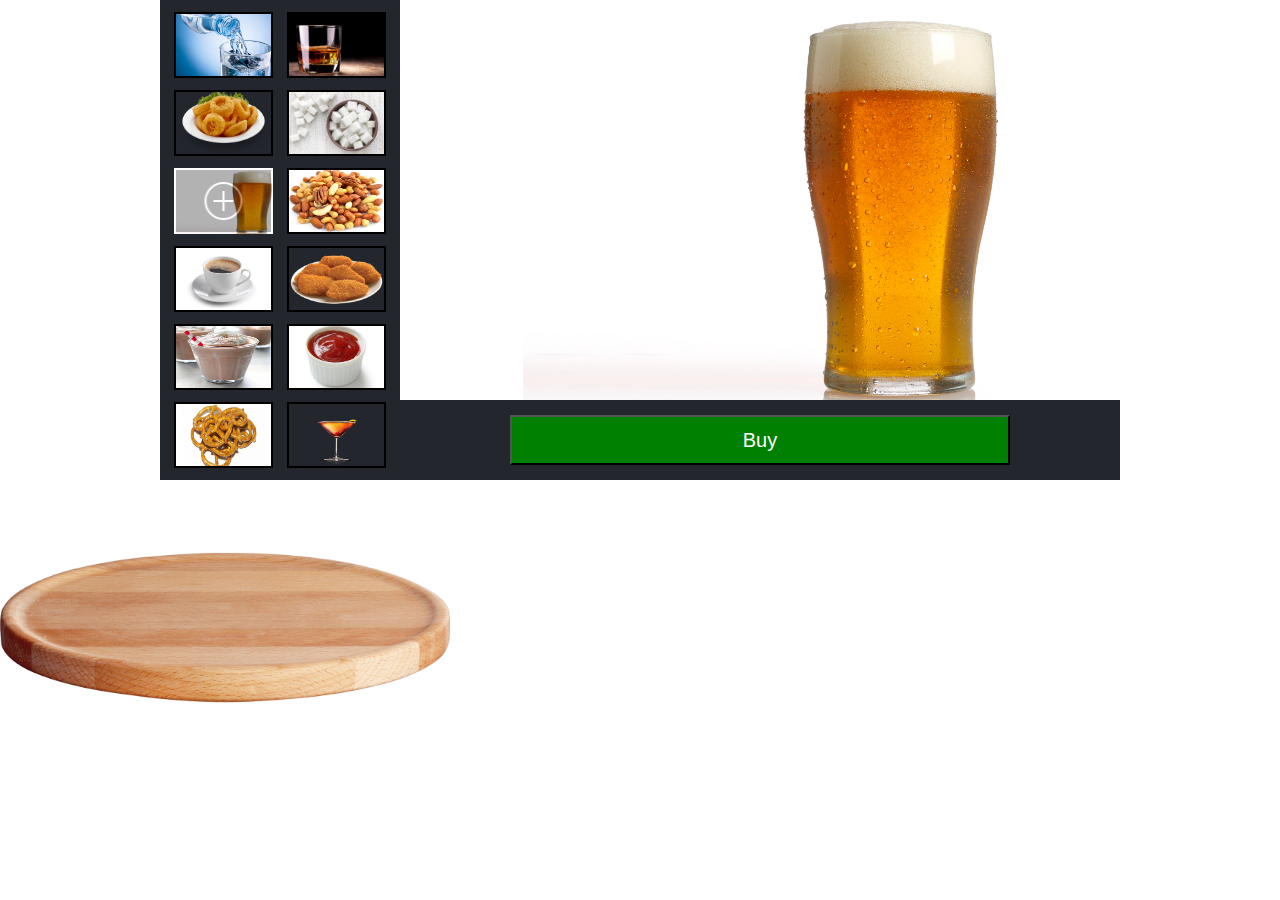
<file: Site/index.html>
﻿<!DOCTYPE html>
<html>
<head>
    <meta charset="utf-8">
    <meta name="viewport" content="width=device-width, initial-scale=1.0">
    <title>BarISTa</title>
</head>
<body style="padding:0px; margin:0px; background-color:#fff;font-family:Arial, sans-serif">

    <!-- #region Jssor Slider Begin -->

    <!-- Generated by Jssor Slider Maker. -->
    <!-- This demo works with jquery library -->
    <link rel="stylesheet" href="https://maxcdn.bootstrapcdn.com/bootstrap/3.3.6/css/bootstrap.min.css" integrity="sha384-1q8mTJOASx8j1Au+a5WDVnPi2lkFfwwEAa8hDDdjZlpLegxhjVME1fgjWPGmkzs7" crossorigin="anonymous">
    <link rel="stylesheet" href="https://maxcdn.bootstrapcdn.com/font-awesome/4.5.0/css/font-awesome.min.css">
    <script type="text/javascript" src="js/jquery-1.9.1.min.js"></script>
    <script type="text/javascript" src="js/jssor.slider.mini.js"></script>
    <!-- use jssor.slider.debug.js instead for debug -->
    <script>
        jQuery(document).ready(function ($) {
            
            var jssor_1_SlideshowTransitions = [
              {$Duration:1200,$Zoom:1,$Easing:{$Zoom:$Jease$.$InCubic,$Opacity:$Jease$.$OutQuad},$Opacity:2},
              {$Duration:1000,$Zoom:11,$SlideOut:true,$Easing:{$Zoom:$Jease$.$InExpo,$Opacity:$Jease$.$Linear},$Opacity:2},
              {$Duration:1200,$Zoom:1,$Rotate:1,$During:{$Zoom:[0.2,0.8],$Rotate:[0.2,0.8]},$Easing:{$Zoom:$Jease$.$Swing,$Opacity:$Jease$.$Linear,$Rotate:$Jease$.$Swing},$Opacity:2,$Round:{$Rotate:0.5}},
              {$Duration:1000,$Zoom:11,$Rotate:1,$SlideOut:true,$Easing:{$Zoom:$Jease$.$InExpo,$Opacity:$Jease$.$Linear,$Rotate:$Jease$.$InExpo},$Opacity:2,$Round:{$Rotate:0.8}},
              {$Duration:1200,x:0.5,$Cols:2,$Zoom:1,$Assembly:2049,$ChessMode:{$Column:15},$Easing:{$Left:$Jease$.$InCubic,$Zoom:$Jease$.$InCubic,$Opacity:$Jease$.$Linear},$Opacity:2},
              {$Duration:1200,x:4,$Cols:2,$Zoom:11,$SlideOut:true,$Assembly:2049,$ChessMode:{$Column:15},$Easing:{$Left:$Jease$.$InExpo,$Zoom:$Jease$.$InExpo,$Opacity:$Jease$.$Linear},$Opacity:2},
              {$Duration:1200,x:0.6,$Zoom:1,$Rotate:1,$During:{$Left:[0.2,0.8],$Zoom:[0.2,0.8],$Rotate:[0.2,0.8]},$Easing:{$Left:$Jease$.$Swing,$Zoom:$Jease$.$Swing,$Opacity:$Jease$.$Linear,$Rotate:$Jease$.$Swing},$Opacity:2,$Round:{$Rotate:0.5}},
              {$Duration:1000,x:-4,$Zoom:11,$Rotate:1,$SlideOut:true,$Easing:{$Left:$Jease$.$InExpo,$Zoom:$Jease$.$InExpo,$Opacity:$Jease$.$Linear,$Rotate:$Jease$.$InExpo},$Opacity:2,$Round:{$Rotate:0.8}},
              {$Duration:1200,x:-0.6,$Zoom:1,$Rotate:1,$During:{$Left:[0.2,0.8],$Zoom:[0.2,0.8],$Rotate:[0.2,0.8]},$Easing:{$Left:$Jease$.$Swing,$Zoom:$Jease$.$Swing,$Opacity:$Jease$.$Linear,$Rotate:$Jease$.$Swing},$Opacity:2,$Round:{$Rotate:0.5}},
              {$Duration:1000,x:4,$Zoom:11,$Rotate:1,$SlideOut:true,$Easing:{$Left:$Jease$.$InExpo,$Zoom:$Jease$.$InExpo,$Opacity:$Jease$.$Linear,$Rotate:$Jease$.$InExpo},$Opacity:2,$Round:{$Rotate:0.8}},
              {$Duration:1200,x:0.5,y:0.3,$Cols:2,$Zoom:1,$Rotate:1,$Assembly:2049,$ChessMode:{$Column:15},$Easing:{$Left:$Jease$.$InCubic,$Top:$Jease$.$InCubic,$Zoom:$Jease$.$InCubic,$Opacity:$Jease$.$OutQuad,$Rotate:$Jease$.$InCubic},$Opacity:2,$Round:{$Rotate:0.7}},
              {$Duration:1000,x:0.5,y:0.3,$Cols:2,$Zoom:1,$Rotate:1,$SlideOut:true,$Assembly:2049,$ChessMode:{$Column:15},$Easing:{$Left:$Jease$.$InExpo,$Top:$Jease$.$InExpo,$Zoom:$Jease$.$InExpo,$Opacity:$Jease$.$Linear,$Rotate:$Jease$.$InExpo},$Opacity:2,$Round:{$Rotate:0.7}},
              {$Duration:1200,x:-4,y:2,$Rows:2,$Zoom:11,$Rotate:1,$Assembly:2049,$ChessMode:{$Row:28},$Easing:{$Left:$Jease$.$InCubic,$Top:$Jease$.$InCubic,$Zoom:$Jease$.$InCubic,$Opacity:$Jease$.$OutQuad,$Rotate:$Jease$.$InCubic},$Opacity:2,$Round:{$Rotate:0.7}},
              {$Duration:1200,x:1,y:2,$Cols:2,$Zoom:11,$Rotate:1,$Assembly:2049,$ChessMode:{$Column:19},$Easing:{$Left:$Jease$.$InCubic,$Top:$Jease$.$InCubic,$Zoom:$Jease$.$InCubic,$Opacity:$Jease$.$OutQuad,$Rotate:$Jease$.$InCubic},$Opacity:2,$Round:{$Rotate:0.8}}
            ];
            
            var jssor_1_options = {
              $FillMode: 1,
              $SlideshowOptions: {
                $Class: $JssorSlideshowRunner$,
                $Transitions: jssor_1_SlideshowTransitions,
                $TransitionsOrder: 1
              },
              $ArrowNavigatorOptions: {
                $Class: $JssorArrowNavigator$
              },
              $ThumbnailNavigatorOptions: {
                $Class: $JssorThumbnailNavigator$,
                $Rows: 2,
                $Cols: 6,
                $SpacingX: 14,
                $SpacingY: 12,
                $Orientation: 2,
                $Align: 156
              }
            };
            
            var jssor_1_slider = new $JssorSlider$("jssor_1", jssor_1_options);
            
            //responsive code begin
            //you can remove responsive code if you don't want the slider scales while window resizing
            function ScaleSlider() {
                var refSize = jssor_1_slider.$Elmt.parentNode.clientWidth;
                if (refSize) {
                    refSize = Math.min(refSize, 960);
                    refSize = Math.max(refSize, 300);
                    jssor_1_slider.$ScaleWidth(refSize);
                }
                else {
                    window.setTimeout(ScaleSlider, 30);
                }
            }
            ScaleSlider();
            $(window).bind("load", ScaleSlider);
            $(window).bind("resize", ScaleSlider);
            $(window).bind("orientationchange", ScaleSlider);
            //responsive code end

            $('#buy-button').on('click', function() {
                var currentSlideId = $(this).data('id');
                localStorage.setItem('id', 'mane');
                location.href="payment.html";
            });
        });
    </script>

    <style>
        
        /* jssor slider arrow navigator skin 05 css */
        /*
        .jssora05l                  (normal)
        .jssora05r                  (normal)
        .jssora05l:hover            (normal mouseover)
        .jssora05r:hover            (normal mouseover)
        .jssora05l.jssora05ldn      (mousedown)
        .jssora05r.jssora05rdn      (mousedown)
        */
        .jssora05l, .jssora05r {
            display: block;
            position: absolute;
            /* size of arrow element */
            width: 40px;
            height: 40px;
            cursor: pointer;
            background: url('img/a17.png') no-repeat;
            overflow: hidden;
        }
        .jssora05l { background-position: -10px -40px; }
        .jssora05r { background-position: -70px -40px; }
        .jssora05l:hover { background-position: -130px -40px; }
        .jssora05r:hover { background-position: -190px -40px; }
        .jssora05l.jssora05ldn { background-position: -250px -40px; }
        .jssora05r.jssora05rdn { background-position: -310px -40px; }

        /* jssor slider thumbnail navigator skin 01 css */
        /*
        .jssort01-99-66 .p            (normal)
        .jssort01-99-66 .p:hover      (normal mouseover)
        .jssort01-99-66 .p.pav        (active)
        .jssort01-99-66 .p.pdn        (mousedown)
        */
        .jssort01-99-66 .p {
            position: absolute;
            top: 0;
            left: 0;
            width: 99px;
            height: 66px;
        }
        div {
            width: 100%;
            height:100%;
        }
        
        .jssort01-99-66 .t {
            position: absolute;
            top: 0;
            left: 0;
            width: 100%;
            height: 100%;
            border: none;
        }
        
        .jssort01-99-66 .w {
            position: absolute;
            top: 0px;
            left: 0px;
            width: 100%;
            height: 100%;
        }
        
        .jssort01-99-66 .c {
            position: absolute;
            top: 0px;
            left: 0px;
            width: 95px;
            height: 62px;
            border: #000 2px solid;
            box-sizing: content-box;
            background: url('img/t01.png') -800px -800px no-repeat;
            _background: none;
        }
        
        .jssort01-99-66 .pav .c {
            top: 2px;
            _top: 0px;
            left: 2px;
            _left: 0px;
            width: 95px;
            height: 62px;
            border: #000 0px solid;
            _border: #fff 2px solid;
            background-position: 50% 50%;
        }
        
        .jssort01-99-66 .p:hover .c {
            top: 0px;
            left: 0px;
            width: 97px;
            height: 64px;
            border: #fff 1px solid;
            background-position: 50% 50%;
        }
        
        .jssort01-99-66 .p.pdn .c {
            background-position: 50% 50%;
            width: 95px;
            height: 62px;
            border: #000 2px solid;
        }

        #buy-button {
            background-color: green;
            color: white;
            width: 500px;
            height:50px;
            position: relative;
            top:415px;
            left:350px;
            font-size: 20px;
        }
        
        * html .jssort01-99-66 .c, * html .jssort01-99-66 .pdn .c, * html .jssort01-99-66 .pav .c {
            /* ie quirks mode adjust */
            width /**/: 99px;
            height /**/: 66px;
        }
        
    </style>

   <div class="container">
    <div class="container" id="jssor_1" style="position: relative; margin: 0 auto; top: 0px; left: 0px; width: 960px; height: 480px; overflow: hidden; visibility: hidden; background-color: #24262e;">
        <!-- Loading Screen -->
        <div data-u="loading" style="position: absolute; top: 0px; left: 0px;">
            <div style="filter: alpha(opacity=70); opacity: 0.7; position: absolute; display: block; top: 0px; left: 0px; width: 100%; height: 100%;"></div>
            <div style="position:absolute;display:block;background:url('img/loading.gif') no-repeat center center;top:0px;left:0px;width:100%;height:100%;"></div>
        </div>
        <div data-u="slides" style="cursor: default; position: relative; top: 0px; left: 240px; width: 720px; height: 400px; overflow: hidden;">
            <div data-p="150.00" style="display: none; background-color: #ffffff;">
                <img id="beer" data-u="image" src="img/beer.jpg" />
                <img data-u="thumb" src="img/beer.jpg" />
            </div>
            <div data-p="150.00" style="display: none; background-color: #ffffff;">
                <img id="snack" data-u="image" src="img/26-best-healthy-snacks_05.jpg" />
                <img data-u="thumb" src="img/26-best-healthy-snacks_05.jpg" />
            </div>
            <div data-p="150.00" style="display: none;">
                <img id="coffee" data-u="image" src="img/coffee-2.jpg" />
                <img data-u="thumb" src="img/coffee-2.jpg" />
            </div>
            <div data-p="150.00" style="display: none; background-color: #ffffff;">
                <img id="nuggets" data-u="image" src="img/chicken-nuggets-chicken.png" />
                <img data-u="thumb" src="img/chicken-nuggets-chicken.png" />
            </div>
            <div data-p="150.00" style="display: none; background-color: #ffffff;">
                <img id="peanut butter milkshake" data-u="image" src="img/chocolate-peanut-butter-milkshake-5.jpg" />
                <img data-u="thumb" src="img/chocolate-peanut-butter-milkshake-5.jpg" />
            </div>
            <div data-p="150.00" style="display: none; background-color: #ffffff;">
                <img id="ketchup" data-u="image" src="img/homemade-healthy-ketchup.jpg" />
                <img data-u="thumb" src="img/homemade-healthy-ketchup.jpg" />
            </div>
            <div data-p="150.00" style="display: none; background-color: #ffffff;">
                <img id = "pretzels" data-u="image" src="img/54ee88eb8d4a9_-_sev-snacks-for-locker-pretzels-s2.jpg" />
                <img data-u="thumb" src="img/54ee88eb8d4a9_-_sev-snacks-for-locker-pretzels-s2.jpg" />
            </div>
            <div data-p="150.00" style="display: none; background-color: #ffffff;">
                <img id="cocktail manhattan" data-u="image" src="img/cocktail_manhattan-1.png" />
                <img data-u="thumb" src="img/cocktail_manhattan-1.png" />
            </div>
            <div data-p="150.00" style="display: none; background-color: #ffffff;">
                <img id="chips" data-u="image" src="img/chips.jpg" />
                <img data-u="thumb" src="img/chips.jpg" />
            </div>
            <div data-p="150.00" style="display: none; background-color: #ffffff;">
                <img id="pom juice" data-u="image" src="img/pom-juice.jpg" />
                <img data-u="thumb" src="img/pom-juice.jpg" />
            </div>
            <div data-p="150.00" style="display: none; background-color: #ffffff;">
                <img id="ice" data-u="image" src="img/ice_png9324.png" />
                <img data-u="thumb" src="img/ice_png9324.png" />
            </div>
            <div data-p="150.00" style="display: none; background-color: #ffffff;">
                <img id="cocktail" data-u="image" src="img/cocktail.png" />
                <img data-u="thumb" src="img/cocktail.png" />
            </div>
            <div data-p="150.00" style="display: none;">
                <img  id="shutter" data-u="image" src="img/shutterstock_146471507.jpg" />
                <img data-u="thumb" src="img/shutterstock_146471507.jpg" />
            </div>
            <div data-p="150.00" style="display: none;">
                <img id="whiskey" data-u="image" src="img/whiskey-3.jpg" />
                <img data-u="thumb" src="img/whiskey-3.jpg" />
            </div>
            <div data-p="150.00" style="display: none; background-color: #ffffff;">
                <img id="onion-rings" data-u="image" src="img/onion_rings.png" />
                <img data-u="thumb" src="img/onion_rings.png" />
            </div>
            <div data-p="150.00" style="display: none; background-color: #ffffff;">
                <img id="sugar" data-u="image" src="img/sugar.jpg" />
                <img data-u="thumb" src="img/sugar.jpg" />
            </div>
        </div>
        <!-- Thumbnail Navigator -->
        <div data-u="thumbnavigator" class="jssort01-99-66" style="position:absolute;left:0px;top:0px;width:240px;height:480px;" data-autocenter="2">
            <!-- Thumbnail Item Skin Begin -->
            <div data-u="slides" style="cursor: default;">
                <div data-u="prototype" class="p">
                    <div class="w">
                        <div data-u="thumbnailtemplate" class="t"></div>
                    </div>
                    <div class="c"></div>
                </div>
            </div>
            <!-- Thumbnail Item Skin End -->
        </div>
        <!-- Arrow Navigator -->
        <span data-u="arrowleft" class="jssora05l" style="top:158px;left:248px;width:40px;height:40px;" data-autocenter="2"></span>
        <span data-u="arrowright" class="jssora05r" style="top:158px;right:8px;width:40px;height:40px;" data-autocenter="2"></span>
        <button id="buy-button" class="button">Buy</button>
    </div>

 
        <img class="center-block" id="plate" src="img/alessi-tonale-beechwood-plate-1.jpg" width=450/>
    </div>


    

    <!-- #endregion Jssor Slider End -->
</body>
</html>
</file>
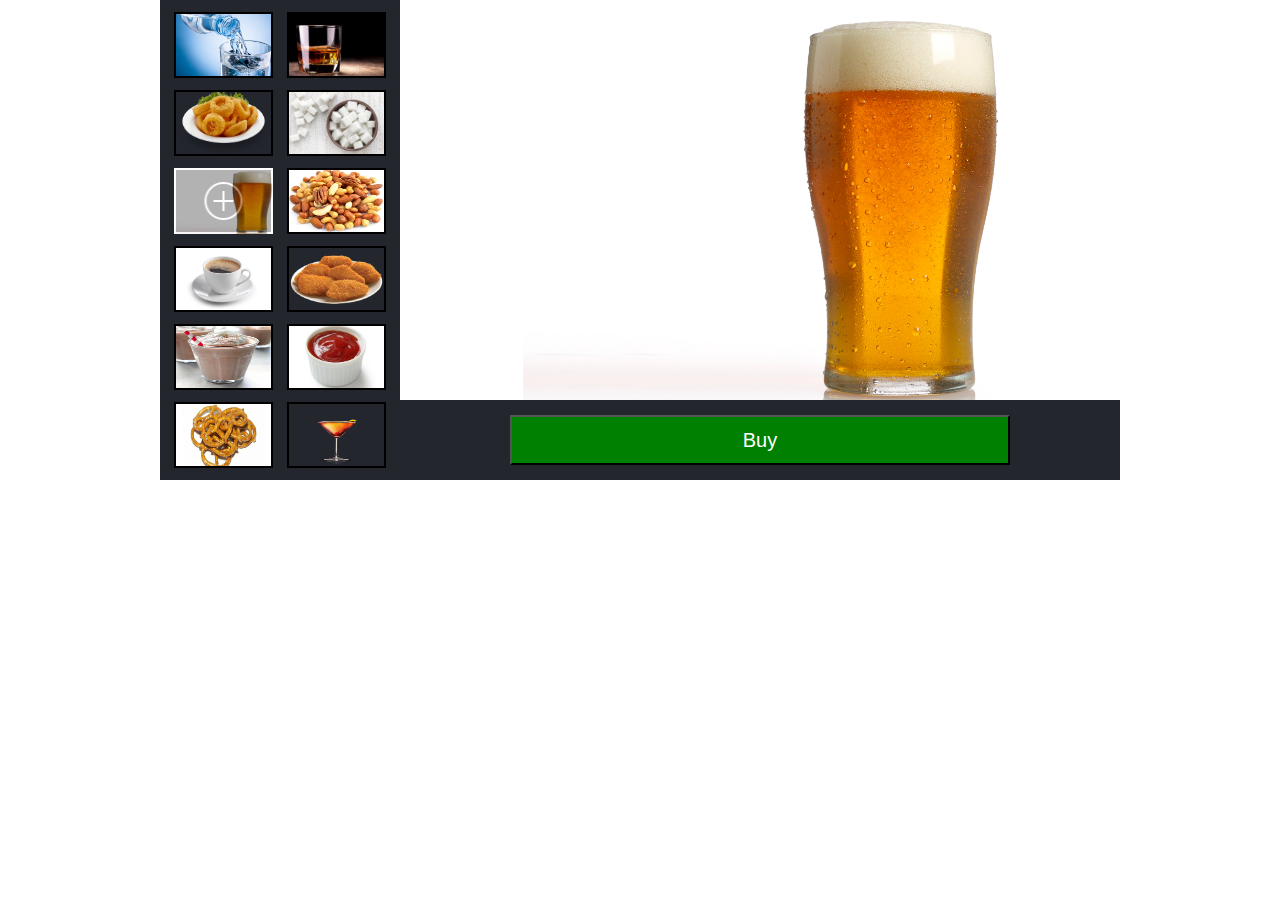
<file: Site/with-jquery.html>
﻿<!DOCTYPE html>
<html>
<head>
    <meta charset="utf-8">
    <meta name="viewport" content="width=device-width, initial-scale=1.0">
    <title>BarISTa</title>
</head>
<body style="padding:0px; margin:0px; background-color:#fff;font-family:Arial, sans-serif">

    <!-- #region Jssor Slider Begin -->

    <!-- Generated by Jssor Slider Maker. -->
    <!-- This demo works with jquery library -->
    <link rel="stylesheet" href="https://maxcdn.bootstrapcdn.com/bootstrap/3.3.6/css/bootstrap.min.css" integrity="sha384-1q8mTJOASx8j1Au+a5WDVnPi2lkFfwwEAa8hDDdjZlpLegxhjVME1fgjWPGmkzs7" crossorigin="anonymous">
    <link rel="stylesheet" href="https://maxcdn.bootstrapcdn.com/font-awesome/4.5.0/css/font-awesome.min.css">
    <script type="text/javascript" src="js/jquery-1.9.1.min.js"></script>
    <script type="text/javascript" src="js/jssor.slider.mini.js"></script>
    <!-- use jssor.slider.debug.js instead for debug -->
    <script>
        jQuery(document).ready(function ($) {
            
            var jssor_1_SlideshowTransitions = [
              {$Duration:1200,$Zoom:1,$Easing:{$Zoom:$Jease$.$InCubic,$Opacity:$Jease$.$OutQuad},$Opacity:2},
              {$Duration:1000,$Zoom:11,$SlideOut:true,$Easing:{$Zoom:$Jease$.$InExpo,$Opacity:$Jease$.$Linear},$Opacity:2},
              {$Duration:1200,$Zoom:1,$Rotate:1,$During:{$Zoom:[0.2,0.8],$Rotate:[0.2,0.8]},$Easing:{$Zoom:$Jease$.$Swing,$Opacity:$Jease$.$Linear,$Rotate:$Jease$.$Swing},$Opacity:2,$Round:{$Rotate:0.5}},
              {$Duration:1000,$Zoom:11,$Rotate:1,$SlideOut:true,$Easing:{$Zoom:$Jease$.$InExpo,$Opacity:$Jease$.$Linear,$Rotate:$Jease$.$InExpo},$Opacity:2,$Round:{$Rotate:0.8}},
              {$Duration:1200,x:0.5,$Cols:2,$Zoom:1,$Assembly:2049,$ChessMode:{$Column:15},$Easing:{$Left:$Jease$.$InCubic,$Zoom:$Jease$.$InCubic,$Opacity:$Jease$.$Linear},$Opacity:2},
              {$Duration:1200,x:4,$Cols:2,$Zoom:11,$SlideOut:true,$Assembly:2049,$ChessMode:{$Column:15},$Easing:{$Left:$Jease$.$InExpo,$Zoom:$Jease$.$InExpo,$Opacity:$Jease$.$Linear},$Opacity:2},
              {$Duration:1200,x:0.6,$Zoom:1,$Rotate:1,$During:{$Left:[0.2,0.8],$Zoom:[0.2,0.8],$Rotate:[0.2,0.8]},$Easing:{$Left:$Jease$.$Swing,$Zoom:$Jease$.$Swing,$Opacity:$Jease$.$Linear,$Rotate:$Jease$.$Swing},$Opacity:2,$Round:{$Rotate:0.5}},
              {$Duration:1000,x:-4,$Zoom:11,$Rotate:1,$SlideOut:true,$Easing:{$Left:$Jease$.$InExpo,$Zoom:$Jease$.$InExpo,$Opacity:$Jease$.$Linear,$Rotate:$Jease$.$InExpo},$Opacity:2,$Round:{$Rotate:0.8}},
              {$Duration:1200,x:-0.6,$Zoom:1,$Rotate:1,$During:{$Left:[0.2,0.8],$Zoom:[0.2,0.8],$Rotate:[0.2,0.8]},$Easing:{$Left:$Jease$.$Swing,$Zoom:$Jease$.$Swing,$Opacity:$Jease$.$Linear,$Rotate:$Jease$.$Swing},$Opacity:2,$Round:{$Rotate:0.5}},
              {$Duration:1000,x:4,$Zoom:11,$Rotate:1,$SlideOut:true,$Easing:{$Left:$Jease$.$InExpo,$Zoom:$Jease$.$InExpo,$Opacity:$Jease$.$Linear,$Rotate:$Jease$.$InExpo},$Opacity:2,$Round:{$Rotate:0.8}},
              {$Duration:1200,x:0.5,y:0.3,$Cols:2,$Zoom:1,$Rotate:1,$Assembly:2049,$ChessMode:{$Column:15},$Easing:{$Left:$Jease$.$InCubic,$Top:$Jease$.$InCubic,$Zoom:$Jease$.$InCubic,$Opacity:$Jease$.$OutQuad,$Rotate:$Jease$.$InCubic},$Opacity:2,$Round:{$Rotate:0.7}},
              {$Duration:1000,x:0.5,y:0.3,$Cols:2,$Zoom:1,$Rotate:1,$SlideOut:true,$Assembly:2049,$ChessMode:{$Column:15},$Easing:{$Left:$Jease$.$InExpo,$Top:$Jease$.$InExpo,$Zoom:$Jease$.$InExpo,$Opacity:$Jease$.$Linear,$Rotate:$Jease$.$InExpo},$Opacity:2,$Round:{$Rotate:0.7}},
              {$Duration:1200,x:-4,y:2,$Rows:2,$Zoom:11,$Rotate:1,$Assembly:2049,$ChessMode:{$Row:28},$Easing:{$Left:$Jease$.$InCubic,$Top:$Jease$.$InCubic,$Zoom:$Jease$.$InCubic,$Opacity:$Jease$.$OutQuad,$Rotate:$Jease$.$InCubic},$Opacity:2,$Round:{$Rotate:0.7}},
              {$Duration:1200,x:1,y:2,$Cols:2,$Zoom:11,$Rotate:1,$Assembly:2049,$ChessMode:{$Column:19},$Easing:{$Left:$Jease$.$InCubic,$Top:$Jease$.$InCubic,$Zoom:$Jease$.$InCubic,$Opacity:$Jease$.$OutQuad,$Rotate:$Jease$.$InCubic},$Opacity:2,$Round:{$Rotate:0.8}}
            ];
            
            var jssor_1_options = {
              $FillMode: 1,
              $SlideshowOptions: {
                $Class: $JssorSlideshowRunner$,
                $Transitions: jssor_1_SlideshowTransitions,
                $TransitionsOrder: 1
              },
              $ArrowNavigatorOptions: {
                $Class: $JssorArrowNavigator$
              },
              $ThumbnailNavigatorOptions: {
                $Class: $JssorThumbnailNavigator$,
                $Rows: 2,
                $Cols: 6,
                $SpacingX: 14,
                $SpacingY: 12,
                $Orientation: 2,
                $Align: 156
              }
            };
            
            var jssor_1_slider = new $JssorSlider$("jssor_1", jssor_1_options);
            
            //responsive code begin
            //you can remove responsive code if you don't want the slider scales while window resizing
            function ScaleSlider() {
                var refSize = jssor_1_slider.$Elmt.parentNode.clientWidth;
                if (refSize) {
                    refSize = Math.min(refSize, 960);
                    refSize = Math.max(refSize, 300);
                    jssor_1_slider.$ScaleWidth(refSize);
                }
                else {
                    window.setTimeout(ScaleSlider, 30);
                }
            }
            ScaleSlider();
            $(window).bind("load", ScaleSlider);
            $(window).bind("resize", ScaleSlider);
            $(window).bind("orientationchange", ScaleSlider);
            //responsive code end

            $('#buy-button').on('click', function() {
                var currentSlideId = $(this).data('id');
                localStorage.setItem('id', 'mane');
                location.href="payment.html";
            });
        });
    </script>

    <style>
        
        /* jssor slider arrow navigator skin 05 css */
        /*
        .jssora05l                  (normal)
        .jssora05r                  (normal)
        .jssora05l:hover            (normal mouseover)
        .jssora05r:hover            (normal mouseover)
        .jssora05l.jssora05ldn      (mousedown)
        .jssora05r.jssora05rdn      (mousedown)
        */
        .jssora05l, .jssora05r {
            display: block;
            position: absolute;
            /* size of arrow element */
            width: 40px;
            height: 40px;
            cursor: pointer;
            background: url('img/a17.png') no-repeat;
            overflow: hidden;
        }
        .jssora05l { background-position: -10px -40px; }
        .jssora05r { background-position: -70px -40px; }
        .jssora05l:hover { background-position: -130px -40px; }
        .jssora05r:hover { background-position: -190px -40px; }
        .jssora05l.jssora05ldn { background-position: -250px -40px; }
        .jssora05r.jssora05rdn { background-position: -310px -40px; }

        /* jssor slider thumbnail navigator skin 01 css */
        /*
        .jssort01-99-66 .p            (normal)
        .jssort01-99-66 .p:hover      (normal mouseover)
        .jssort01-99-66 .p.pav        (active)
        .jssort01-99-66 .p.pdn        (mousedown)
        */
        .jssort01-99-66 .p {
            position: absolute;
            top: 0;
            left: 0;
            width: 99px;
            height: 66px;
        }
        div {
            width: 100%;
            height:100%;
        }
        
        .jssort01-99-66 .t {
            position: absolute;
            top: 0;
            left: 0;
            width: 100%;
            height: 100%;
            border: none;
        }
        
        .jssort01-99-66 .w {
            position: absolute;
            top: 0px;
            left: 0px;
            width: 100%;
            height: 100%;
        }
        
        .jssort01-99-66 .c {
            position: absolute;
            top: 0px;
            left: 0px;
            width: 95px;
            height: 62px;
            border: #000 2px solid;
            box-sizing: content-box;
            background: url('img/t01.png') -800px -800px no-repeat;
            _background: none;
        }
        
        .jssort01-99-66 .pav .c {
            top: 2px;
            _top: 0px;
            left: 2px;
            _left: 0px;
            width: 95px;
            height: 62px;
            border: #000 0px solid;
            _border: #fff 2px solid;
            background-position: 50% 50%;
        }
        
        .jssort01-99-66 .p:hover .c {
            top: 0px;
            left: 0px;
            width: 97px;
            height: 64px;
            border: #fff 1px solid;
            background-position: 50% 50%;
        }
        
        .jssort01-99-66 .p.pdn .c {
            background-position: 50% 50%;
            width: 95px;
            height: 62px;
            border: #000 2px solid;
        }

        #buy-button {
            background-color: green;
            color: white;
            width: 500px;
            height:50px;
            position: relative;
            top:415px;
            left:350px;
            font-size: 20px;
        }
        
        * html .jssort01-99-66 .c, * html .jssort01-99-66 .pdn .c, * html .jssort01-99-66 .pav .c {
            /* ie quirks mode adjust */
            width /**/: 99px;
            height /**/: 66px;
        }
        
    </style>


    <div class="container" id="jssor_1" style="position: relative; margin: 0 auto; top: 0px; left: 0px; width: 960px; height: 480px; overflow: hidden; visibility: hidden; background-color: #24262e;">
        <!-- Loading Screen -->
        <div data-u="loading" style="position: absolute; top: 0px; left: 0px;">
            <div style="filter: alpha(opacity=70); opacity: 0.7; position: absolute; display: block; top: 0px; left: 0px; width: 100%; height: 100%;"></div>
            <div style="position:absolute;display:block;background:url('img/loading.gif') no-repeat center center;top:0px;left:0px;width:100%;height:100%;"></div>
        </div>
        <div data-u="slides" style="cursor: default; position: relative; top: 0px; left: 240px; width: 720px; height: 400px; overflow: hidden;">
            <div data-p="150.00" style="display: none; background-color: #ffffff;">
                <img id="beer" data-u="image" src="img/beer.jpg" />
                <img data-u="thumb" src="img/beer.jpg" />
            </div>
            <div data-p="150.00" style="display: none; background-color: #ffffff;">
                <img id="snack" data-u="image" src="img/26-best-healthy-snacks_05.jpg" />
                <img data-u="thumb" src="img/26-best-healthy-snacks_05.jpg" />
            </div>
            <div data-p="150.00" style="display: none;">
                <img id="coffee" data-u="image" src="img/coffee-2.jpg" />
                <img data-u="thumb" src="img/coffee-2.jpg" />
            </div>
            <div data-p="150.00" style="display: none; background-color: #ffffff;">
                <img id="nuggets" data-u="image" src="img/chicken-nuggets-chicken.png" />
                <img data-u="thumb" src="img/chicken-nuggets-chicken.png" />
            </div>
            <div data-p="150.00" style="display: none; background-color: #ffffff;">
                <img id="peanut butter milkshake" data-u="image" src="img/chocolate-peanut-butter-milkshake-5.jpg" />
                <img data-u="thumb" src="img/chocolate-peanut-butter-milkshake-5.jpg" />
            </div>
            <div data-p="150.00" style="display: none; background-color: #ffffff;">
                <img id="ketchup" data-u="image" src="img/homemade-healthy-ketchup.jpg" />
                <img data-u="thumb" src="img/homemade-healthy-ketchup.jpg" />
            </div>
            <div data-p="150.00" style="display: none; background-color: #ffffff;">
                <img id = "pretzels" data-u="image" src="img/54ee88eb8d4a9_-_sev-snacks-for-locker-pretzels-s2.jpg" />
                <img data-u="thumb" src="img/54ee88eb8d4a9_-_sev-snacks-for-locker-pretzels-s2.jpg" />
            </div>
            <div data-p="150.00" style="display: none; background-color: #ffffff;">
                <img id="cocktail manhattan" data-u="image" src="img/cocktail_manhattan-1.png" />
                <img data-u="thumb" src="img/cocktail_manhattan-1.png" />
            </div>
            <div data-p="150.00" style="display: none; background-color: #ffffff;">
                <img id="chips" data-u="image" src="img/chips.jpg" />
                <img data-u="thumb" src="img/chips.jpg" />
            </div>
            <div data-p="150.00" style="display: none; background-color: #ffffff;">
                <img id="pom juice" data-u="image" src="img/pom-juice.jpg" />
                <img data-u="thumb" src="img/pom-juice.jpg" />
            </div>
            <div data-p="150.00" style="display: none; background-color: #ffffff;">
                <img id="ice" data-u="image" src="img/ice_png9324.png" />
                <img data-u="thumb" src="img/ice_png9324.png" />
            </div>
            <div data-p="150.00" style="display: none; background-color: #ffffff;">
                <img id="cocktail" data-u="image" src="img/cocktail.png" />
                <img data-u="thumb" src="img/cocktail.png" />
            </div>
            <div data-p="150.00" style="display: none;">
                <img  id="shutter" data-u="image" src="img/shutterstock_146471507.jpg" />
                <img data-u="thumb" src="img/shutterstock_146471507.jpg" />
            </div>
            <div data-p="150.00" style="display: none;">
                <img id="whiskey" data-u="image" src="img/whiskey-3.jpg" />
                <img data-u="thumb" src="img/whiskey-3.jpg" />
            </div>
            <div data-p="150.00" style="display: none; background-color: #ffffff;">
                <img id="onion-rings" data-u="image" src="img/onion_rings.png" />
                <img data-u="thumb" src="img/onion_rings.png" />
            </div>
            <div data-p="150.00" style="display: none; background-color: #ffffff;">
                <img id="sugar" data-u="image" src="img/sugar.jpg" />
                <img data-u="thumb" src="img/sugar.jpg" />
            </div>
        </div>
        <!-- Thumbnail Navigator -->
        <div data-u="thumbnavigator" class="jssort01-99-66" style="position:absolute;left:0px;top:0px;width:240px;height:480px;" data-autocenter="2">
            <!-- Thumbnail Item Skin Begin -->
            <div data-u="slides" style="cursor: default;">
                <div data-u="prototype" class="p">
                    <div class="w">
                        <div data-u="thumbnailtemplate" class="t"></div>
                    </div>
                    <div class="c"></div>
                </div>
            </div>
            <!-- Thumbnail Item Skin End -->
        </div>
        <!-- Arrow Navigator -->
        <span data-u="arrowleft" class="jssora05l" style="top:158px;left:248px;width:40px;height:40px;" data-autocenter="2"></span>
        <span data-u="arrowright" class="jssora05r" style="top:158px;right:8px;width:40px;height:40px;" data-autocenter="2"></span>
        <button id="buy-button" class="button">Buy</button>
    </div>

    <!-- #endregion Jssor Slider End -->
</body>
</html>
</file>
